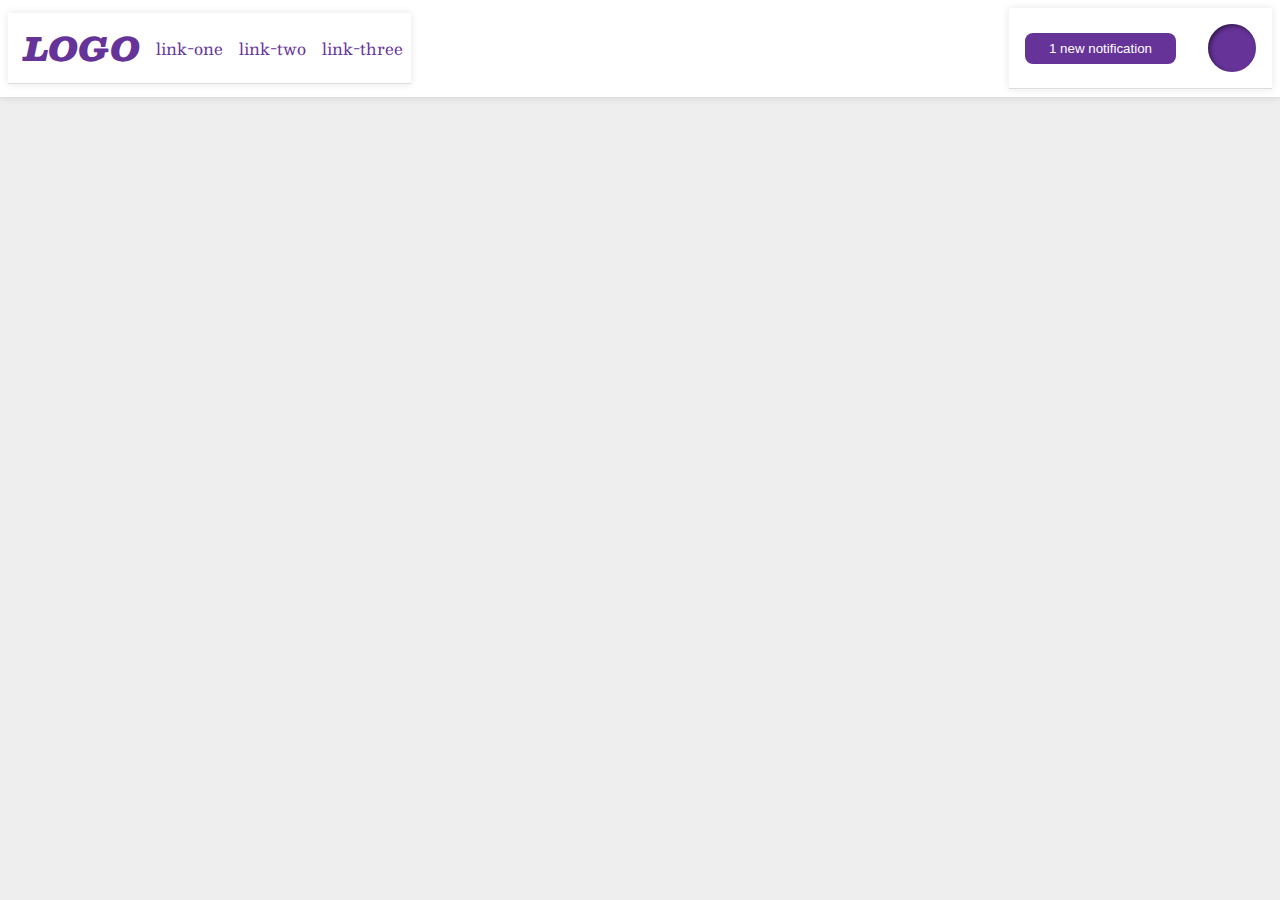
<file: flex/03-flex-header-2/index.html>
<!DOCTYPE html>
<html lang="en">
  <head>
    <meta charset="UTF-8">
    <meta http-equiv="X-UA-Compatible" content="IE=edge">
    <meta name="viewport" content="width=device-width, initial-scale=1.0">
    <title>Flex Header 2</title>
    <link rel="stylesheet" href="style.css">
  </head>
  <body>
    <div class="header">
      <div class="header left">
        <div class="logo">
          LOGO
        </div>
          <ul class="links">
            <li><a href="https://google.com">link-one</a></li>
            <li><a href="https://google.com">link-two</a></li>
            <li><a href="https://google.com">link-three</a></li>
          </ul>
      </div>
      <div class="header right">
        <button class="notifications">
          1 new notification
        </button>
        <div class="profile-image"></div>
      </div>
    </div>
  </body>
</html>
</file>
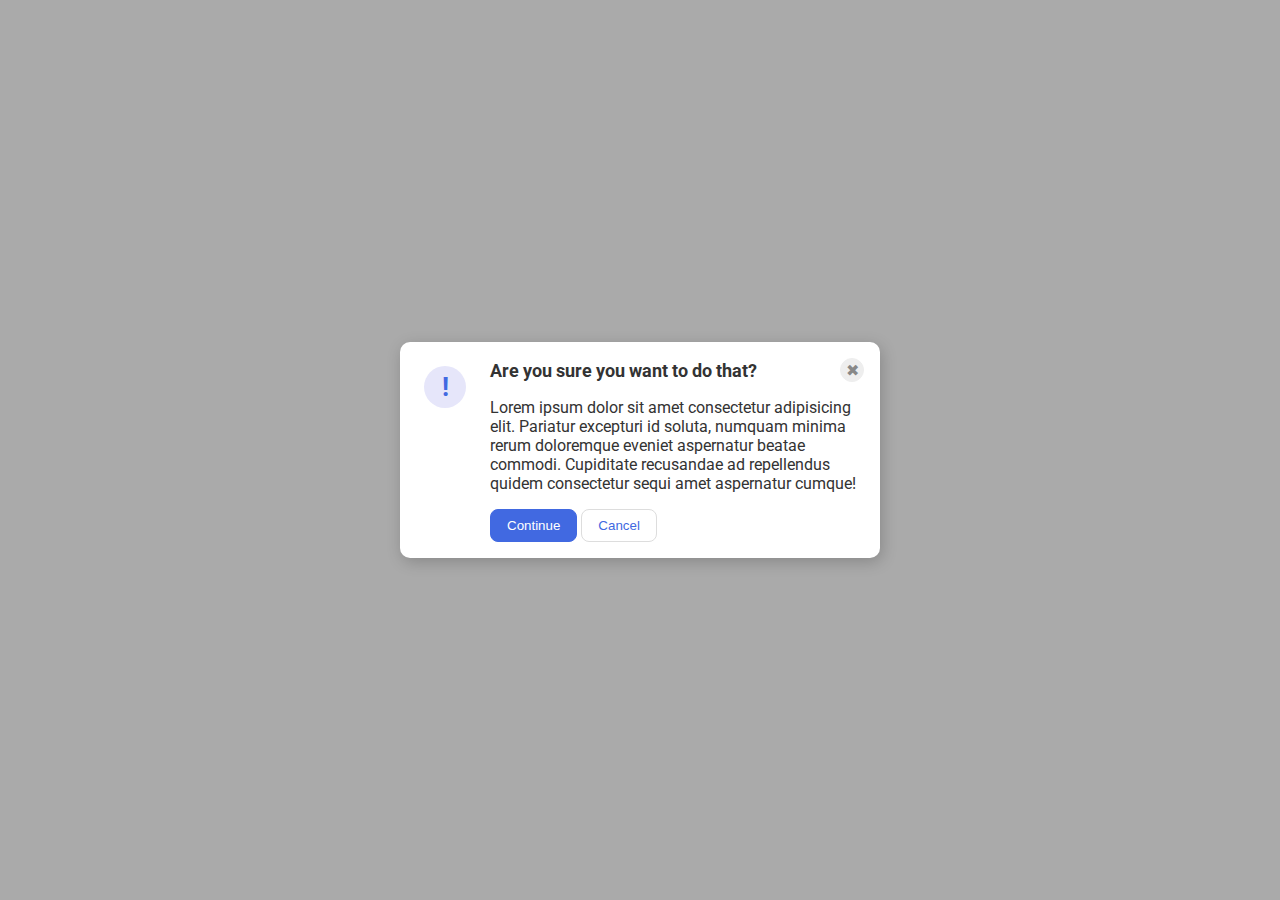
<file: flex/05-flex-modal/index.html>
<!DOCTYPE html>
<html lang="en">
  <head>
    <meta charset="UTF-8">
    <meta http-equiv="X-UA-Compatible" content="IE=edge">
    <meta name="viewport" content="width=device-width, initial-scale=1.0">
    <link rel="stylesheet" href="style.css">
    <title>Modal</title>
  </head>
  <body>
    <div class="modal">
      <div class="icon">!</div>
      <div class="container">
        <div class="header">Are you sure you want to do that?
        <button class="close-button">✖</button>
      </div>
        <div class="text">Lorem ipsum dolor sit amet consectetur adipisicing elit. Pariatur excepturi id soluta, numquam minima rerum doloremque eveniet aspernatur beatae commodi. Cupiditate recusandae ad repellendus quidem consectetur sequi amet aspernatur cumque!</div>
        <button class="continue">Continue</button>
        <button class="cancel">Cancel</button>
      </div>
    </div>
  </body>
</html>
</file>
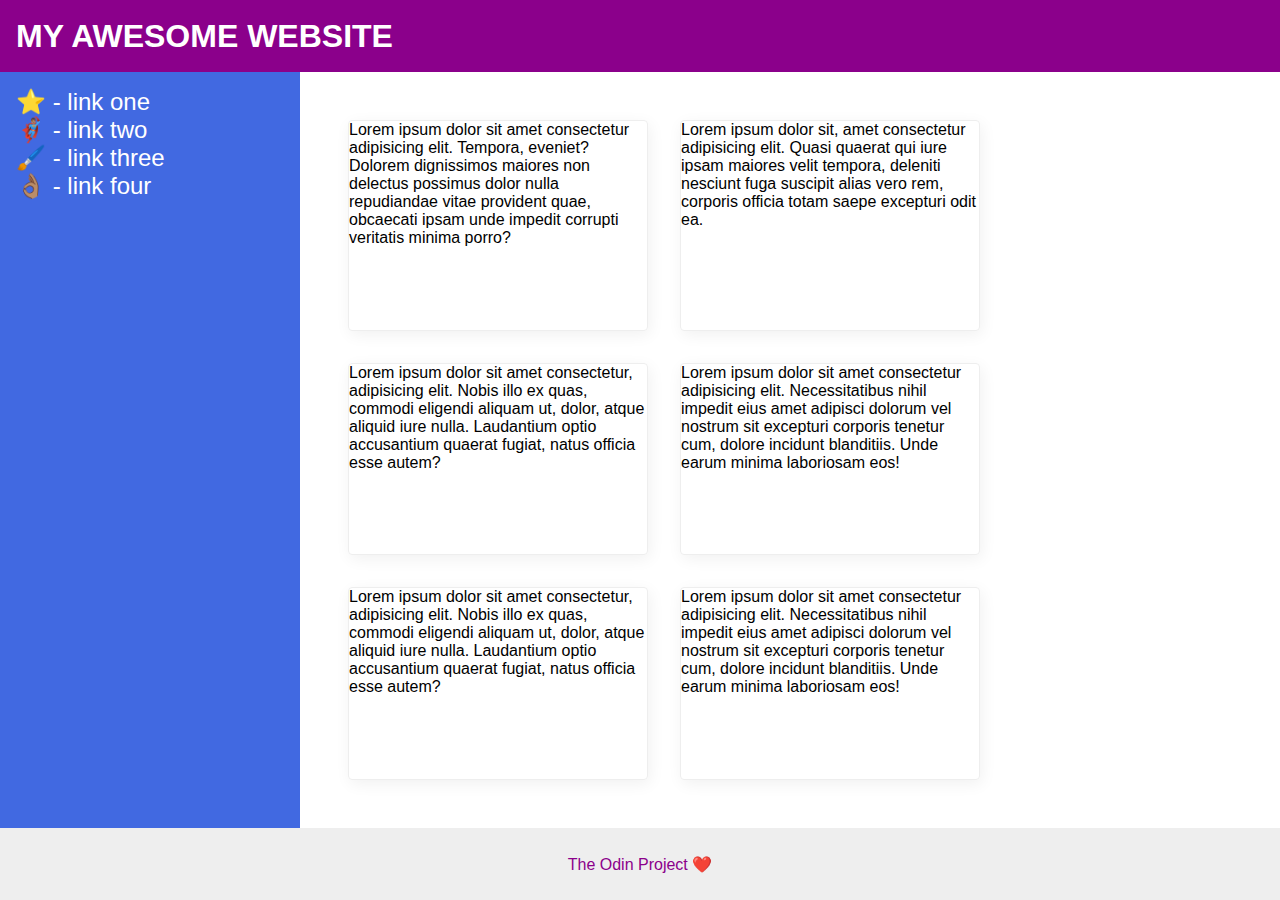
<file: flex/07-flex-layout-2/index.html>
<!DOCTYPE html>
<html lang="en">
  <head>
    <meta charset="UTF-8">
    <meta http-equiv="X-UA-Compatible" content="IE=edge">
    <meta name="viewport" content="width=device-width, initial-scale=1.0">
    <title>The Holy Grail</title>
    <link rel="stylesheet" href="style.css">
  </head>
  <body>
    <div class="header">
      MY AWESOME WEBSITE
    </div>
    <div class="content">
      <div class="sidebar">
        <ul>
          <li><a href="#">⭐ - link one</a></li>
          <li><a href="#">🦸🏽‍♂️ - link two</a></li>
          <li><a href="#">🖌️ - link three</a></li>
          <li><a href="#">👌🏽 - link four</a></li>
        </ul>
      </div>
      <div class="cards">
        <div class="card">Lorem ipsum dolor sit amet consectetur adipisicing elit. Tempora, eveniet? Dolorem dignissimos maiores non delectus possimus dolor nulla repudiandae vitae provident quae, obcaecati ipsam unde impedit corrupti veritatis minima porro?</div>
        <div class="card">Lorem ipsum dolor sit, amet consectetur adipisicing elit. Quasi quaerat qui iure ipsam maiores velit tempora, deleniti nesciunt fuga suscipit alias vero rem, corporis officia totam saepe excepturi odit ea.</div>
        <div class="card">Lorem ipsum dolor sit amet consectetur, adipisicing elit. Nobis illo ex quas, commodi eligendi aliquam ut, dolor, atque aliquid iure nulla. Laudantium optio accusantium quaerat fugiat, natus officia esse autem?</div>
        <div class="card">Lorem ipsum dolor sit amet consectetur adipisicing elit. Necessitatibus nihil impedit eius amet adipisci dolorum vel nostrum sit excepturi corporis tenetur cum, dolore incidunt blanditiis. Unde earum minima laboriosam eos!</div>
        <div class="card">Lorem ipsum dolor sit amet consectetur, adipisicing elit. Nobis illo ex quas, commodi eligendi aliquam ut, dolor, atque aliquid iure nulla. Laudantium optio accusantium quaerat fugiat, natus officia esse autem?</div>
        <div class="card">Lorem ipsum dolor sit amet consectetur adipisicing elit. Necessitatibus nihil impedit eius amet adipisci dolorum vel nostrum sit excepturi corporis tenetur cum, dolore incidunt blanditiis. Unde earum minima laboriosam eos!</div>
      </div>
    </div>
    <div class="footer">
      The Odin Project ❤️
    </div>
  </body>
</html>
</file>
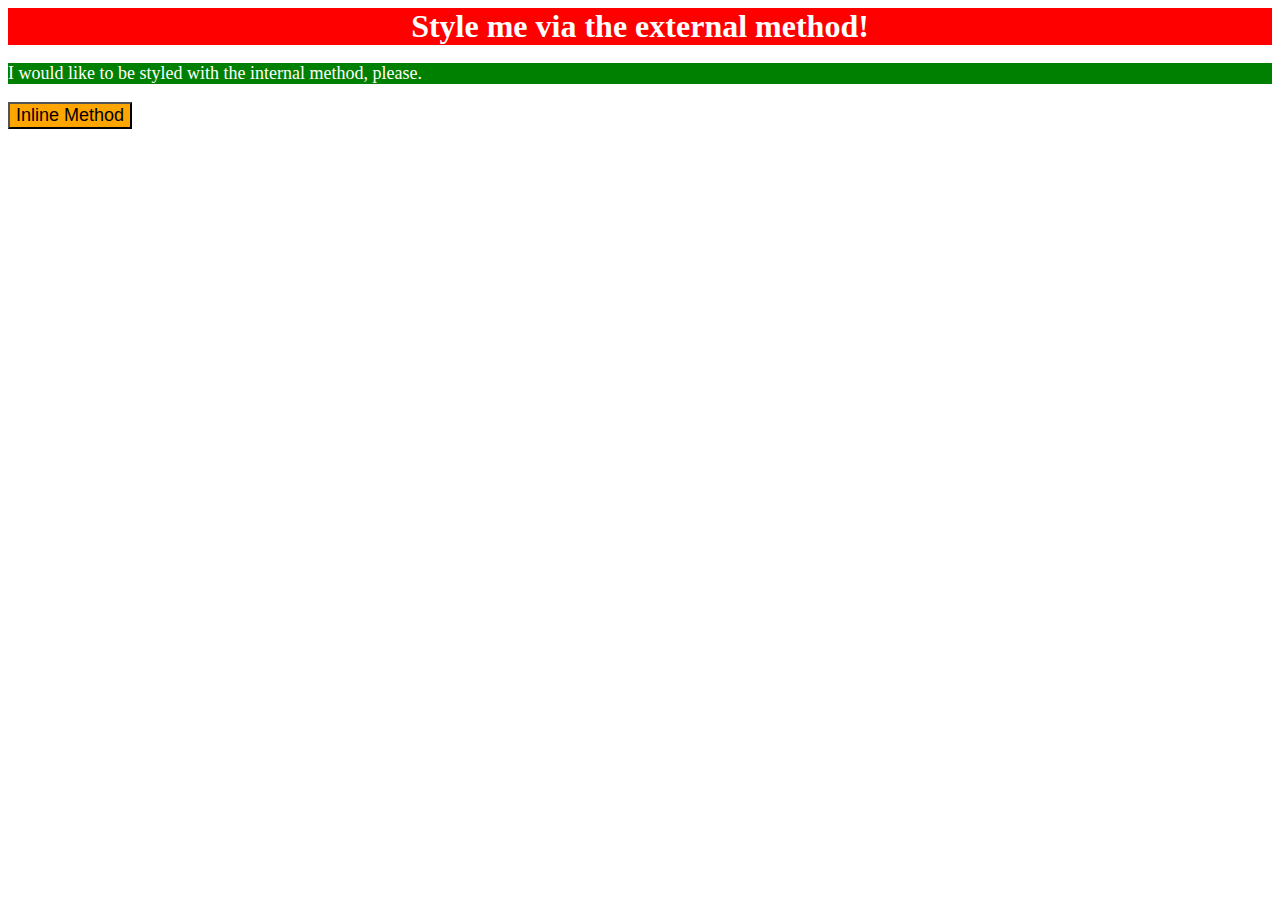
<file: foundations/01-css-methods/index.html>
<!DOCTYPE html>
<html lang="en">
  <head>
    <link rel="stylesheet" href="styles.css">
    <meta charset="UTF-8">
    <meta http-equiv="X-UA-Compatible" content="IE=edge">
    <meta name="viewport" content="width=device-width, initial-scale=1.0">
    <style>
      p{
        background-color: green;
        color: white;
        font-size: 18px;
      }
    </style>
    <title>Methods for Adding CSS</title>
  </head>
  <body>
    <div>Style me via the external method!</div>
    <p>I would like to be styled with the internal method, please.</p>
    <button style="background-color: orange; font-size: 18px">Inline Method</button>
  </body>
</html>
</file>
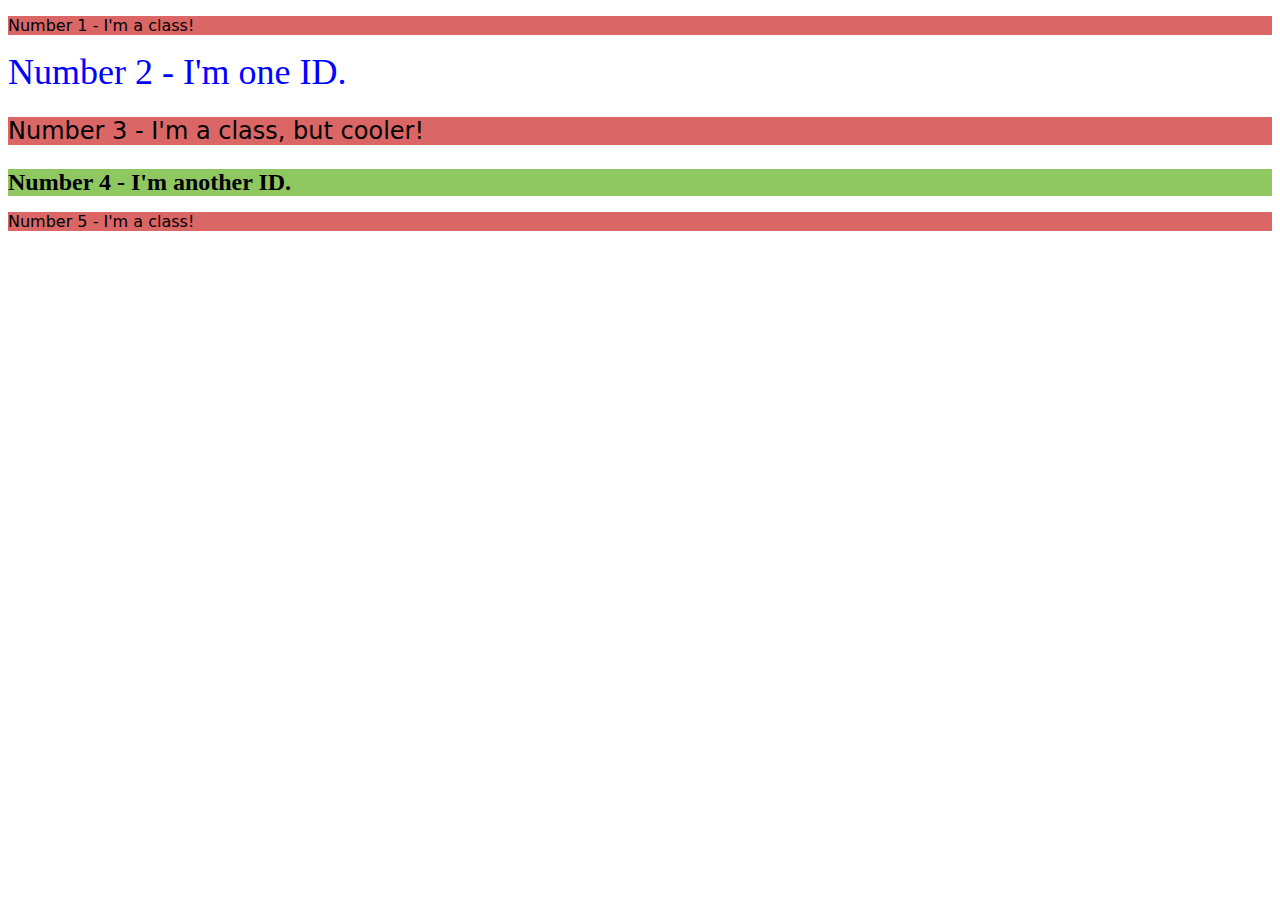
<file: foundations/02-class-id-selectors/index.html>
<!DOCTYPE html>
<html lang="en">
  <head>
    <link rel="stylesheet" href="style.css">
    <meta charset="UTF-8">
    <meta http-equiv="X-UA-Compatible" content="IE=edge">
    <meta name="viewport" content="width=device-width, initial-scale=1.0">
    <title>Class and ID Selectors</title>
  </head>
  <body>
    <p class="odd">Number 1 - I'm a class!</p>
    <div id="two">Number 2 - I'm one ID.</div>
    <p class="odd adjust-font-size">Number 3 - I'm a class, but cooler!</p>
    <div id="four" class="adjust-font-size">Number 4 - I'm another ID.</div>
    <p class="odd">Number 5 - I'm a class!</p>
  </body>
</html>
</file>
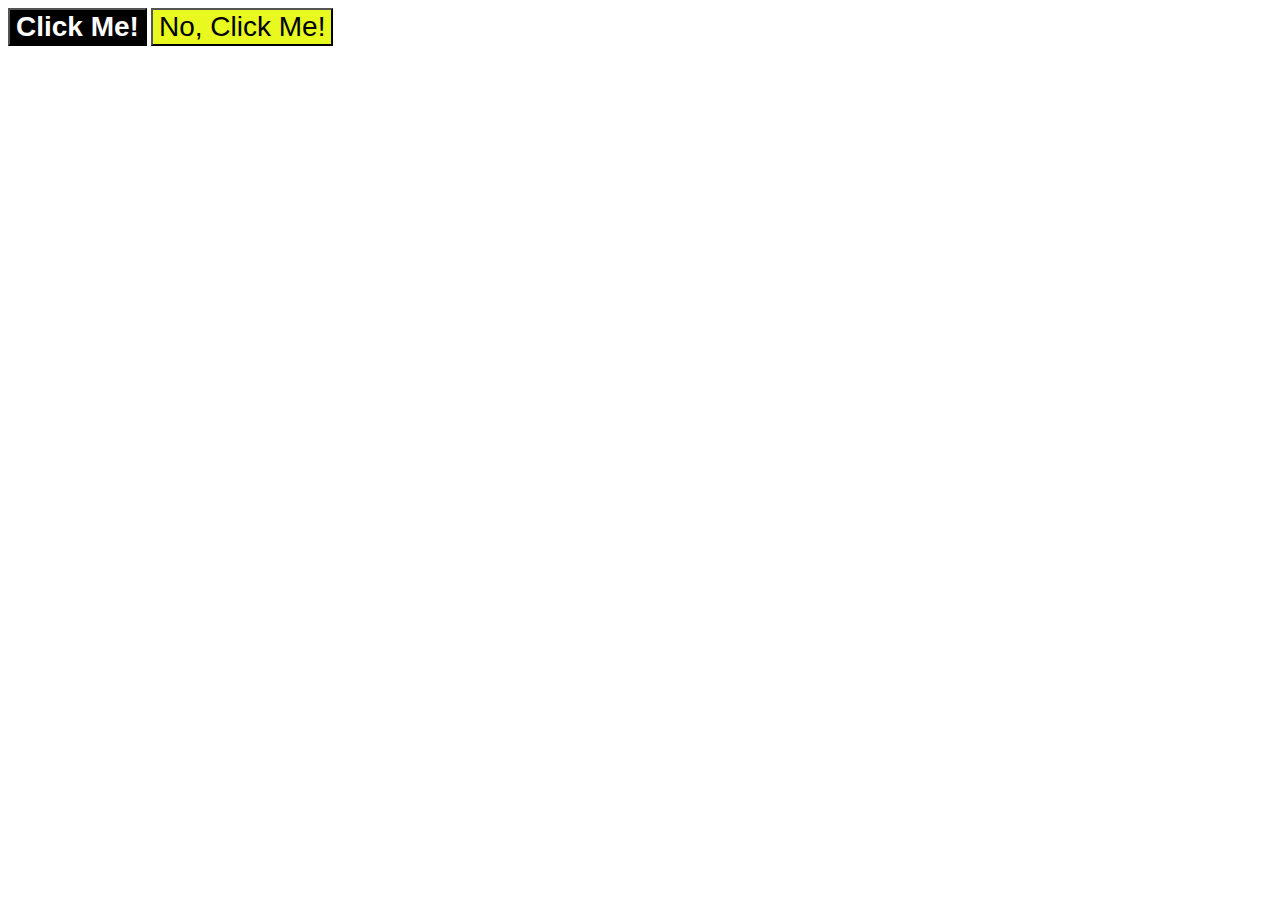
<file: foundations/03-grouping-selectors/index.html>
<!DOCTYPE html>
<html lang="en">
  <head>
    <meta charset="UTF-8">
    <meta http-equiv="X-UA-Compatible" content="IE=edge">
    <meta name="viewport" content="width=device-width, initial-scale=1.0">
    <title>Grouping Selectors</title>
    <link rel="stylesheet" href="style.css">
  </head>
  <body>
    <button class="buttonone">Click Me!</button>
    <button class="buttontwo">No, Click Me!</button>
  </body>
</html>
</file>
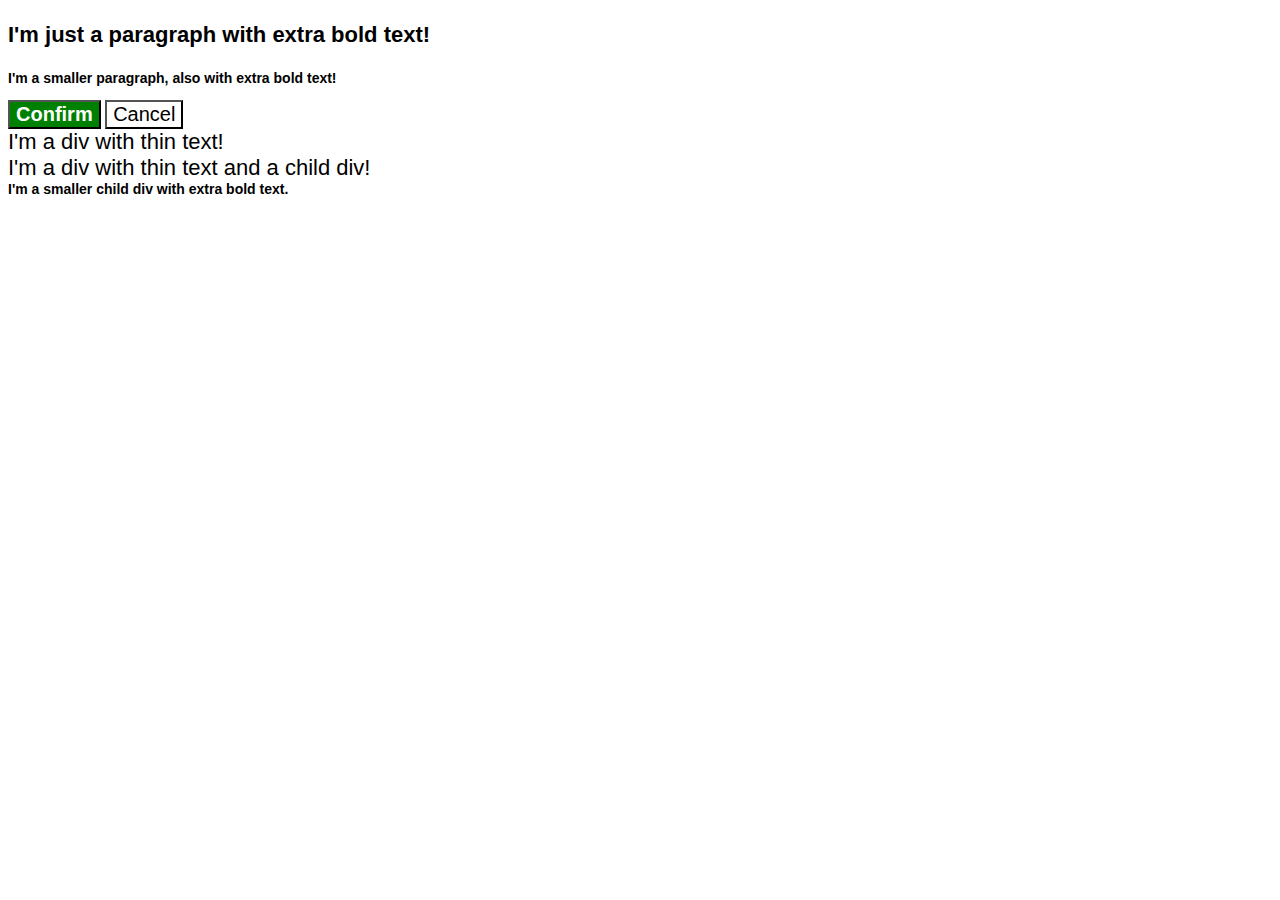
<file: foundations/06-cascade-fix/index.html>
<!DOCTYPE html>
<html lang="en">
  <head>
    <meta charset="UTF-8">
    <meta http-equiv="X-UA-Compatible" content="IE=edge">
    <meta name="viewport" content="width=device-width, initial-scale=1.0">
    <title>Fix the Cascade</title>
    <link rel="stylesheet" href="style.css">
  </head>
  <body>
    <p class="para">I'm just a paragraph with extra bold text!</p>
    <p class="small-para">I'm a smaller paragraph, also with extra bold text!</p>

    <button id="confirm-button" class="button confirm">Confirm</button>
    <button id="cancel-button" class="button cancel">Cancel</button>

    <div class="text">I'm a div with thin text!</div>
    <div class="text">I'm a div with thin text and a child div!
      <div class="text child">I'm a smaller child div with extra bold text.</div>
    </div>
  </body>
</html>
</file>
<file: flex/03-flex-header-2/style.css>
/* this is some magical font-importing.  
you'll learn about it later. */
@import url('https://fonts.googleapis.com/css2?family=Besley:ital,wght@0,400;1,900&display=swap');
*,
*::before,
*::after{
  padding: 0;
  margin: 0;
  box-sizing: border-box;
}
body {
  margin: 0;
  background: #eee;
  font-family: Besley, serif;
}

.header {
  background: white;
  border-bottom: 1px solid #ddd;
  box-shadow: 0 0 8px rgba(0,0,0,.1);
  display: flex;
  justify-content: space-between;
  align-items: center;
  padding: 8px;
  gap: 16px;
}

.profile-image {
  background: rebeccapurple;
  box-shadow: inset 2px 2px 4px rgba(0,0,0,.5);
  border-radius: 50%;
  width: 48px;
  height: 48px;
  margin: 8px;
}

.logo {
  color: rebeccapurple;
  font-size: 32px;
  font-weight: 900;
  font-style: italic;
  margin-left: 8px;
  
}

button {
  border: none;
  border-radius: 8px;
  background: rebeccapurple;
  color: white;
  padding: 8px 24px;
  margin: 8px;
}

a {
  /* this removes the line under our links */
  text-decoration: none;
  color: rebeccapurple;
}

ul {
  list-style-type: none;
  display: flex;
  gap: 16px;
}
</file>
<file: flex/05-flex-modal/style.css>
@import url('https://fonts.googleapis.com/css2?family=Roboto:wght@400;700&display=swap');

html, body {
  height: 100%;
}

*,
*::before,
*::after{
  padding: 0;
  margin: 0;
  box-sizing: border-box;
}

body {
  font-family: Roboto, sans-serif;
  margin: 0;
  background: #aaa;
  color: #333;
  /* I'll give you this one for free lol */
  display: flex;
  align-items: center;
  justify-content: center;
}

.modal {
  display: flex;
  background: white;
  width: 480px;
  border-radius: 10px;
  box-shadow: 2px 4px 16px rgba(0,0,0,.2);
  padding : 16px;
  gap: 16px;
}

.icon {
  color: royalblue;
  font-size: 26px;
  font-weight: 700;
  background: lavender;
  width: 42px;
  height: 42px;
  border-radius: 50%;
  display: flex;
  justify-content: center;
  align-items: center;
  margin: 8px;
  flex-shrink: 0;
}

.close-button {
  background: #eee;
  border-radius: 50%;
  color: #888;
  font-weight: 400;
  font-size: 16px;
  height: 24px;
  width: 24px;
  display: flex;
  align-items: center;
  justify-content: center;
  border: 1px solid #eee;
  padding: 0;
}

button {
  cursor: pointer;
  padding: 8px 16px;
  border-radius: 8px;
}

button.continue {
  background: royalblue;
  border: 1px solid royalblue;
  color: white;
}

button.cancel {
  background: white;
  border: 1px solid #ddd;
  color: royalblue;
}

.header{
  font-weight: bold;
  font-size: 18px; 
  display: flex;
  justify-content: space-between;
  align-items: center;
  padding-bottom: 16px;
}

.text{
  padding-bottom: 16px;
}
</file>
<file: flex/07-flex-layout-2/style.css>
*,
*::before,
*::after{
  padding: 0;
  margin: 0;
  box-sizing: border-box;
}



body {
  font-family: -apple-system, BlinkMacSystemFont, 'Segoe UI', Roboto, Oxygen, Ubuntu, Cantarell, 'Open Sans', 'Helvetica Neue', sans-serif;
  margin: 0;
  min-height: 100vh;
}

.header {
  height: 72px;
  background: darkmagenta;
  color: white;
}

.footer {
  height: 72px;
  background: #eee;
  color: darkmagenta;
}

.sidebar {
  width: 300px;
  background: royalblue;
  box-sizing: border-box;
}

.card {
  border: 1px solid #eee;
  box-shadow: 2px 4px 16px rgba(0,0,0,.06);
  border-radius: 4px;
}

/* SOLUTION */

body{
  display: flex;
  flex-direction: column;
}

.header{
  font-size: 32px;
  font-weight: 900;
  display: flex;
  align-items: center;
  padding: 0 16px;
}

.content{
  flex: 1;
  display: flex;
}

.sidebar{
  flex-shrink: 0;
  padding: 16px;
}

li{
  list-style-type: none;
}

a{
  text-decoration: none;
  color: white;
  font-size: 24px;
}

.footer{
  display: flex;
  justify-content: center;
  align-items: center;
}

.cards{
  padding: 48px;
  display: flex;
  flex-wrap: wrap;
  gap: 32px;
}

.card{
  display: flex;
  width: 300px;
}
</file>
<file: foundations/01-css-methods/styles.css>
div{
    background-color: red;
    color: white;
    font-size: 32px;
    text-align: center;
    font-weight: 700;
}
</file>
<file: foundations/02-class-id-selectors/style.css>
.odd{
    background-color: #db6666;
    font-family: Verdana, "DejaVu Sans", sans-serif;
}

#two{
    color: #0000ff;
    font-size: 36px;
}

#four{
    background-color: #63b123b7;
    font-weight: bold;
}

.adjust-font-size{
    font-size: 24px;
}
</file>
<file: foundations/03-grouping-selectors/style.css>
button{
    font-size: 28px;
    font-family: Helvetica, "Times New Roman," sans-serif;
}

.buttonone{
    background-color: #000000;
    color: #ffffff;
    font-weight: bold;
}

.buttontwo{
    background-color: #e7f91f;
}
</file>
<file: foundations/06-cascade-fix/style.css>
body {
  font-family: Arial, Helvetica, sans-serif;
}

.para,
.small-para {
  color: hsl(0, 0%, 0%);
  font-weight: 800;
}

p.small-para {
  font-size: 14px;
  font-weight: 800;
}

.para {
  font-size: 22px;
}

.confirm {
  background: green;
  color: white;
  font-weight: bold;
} 

button {
  background-color: rgb(255, 255, 255);
  color: rgb(0, 0, 0);
  font-size: 20px;
}

 div.text {
  color: rgb(0, 0, 0);
  font-size: 22px;
  font-weight: 100;
 }

 .text.child {
  color: rgb(0, 0, 0);
  font-weight: 800;
  font-size: 14px;
}
</file>
